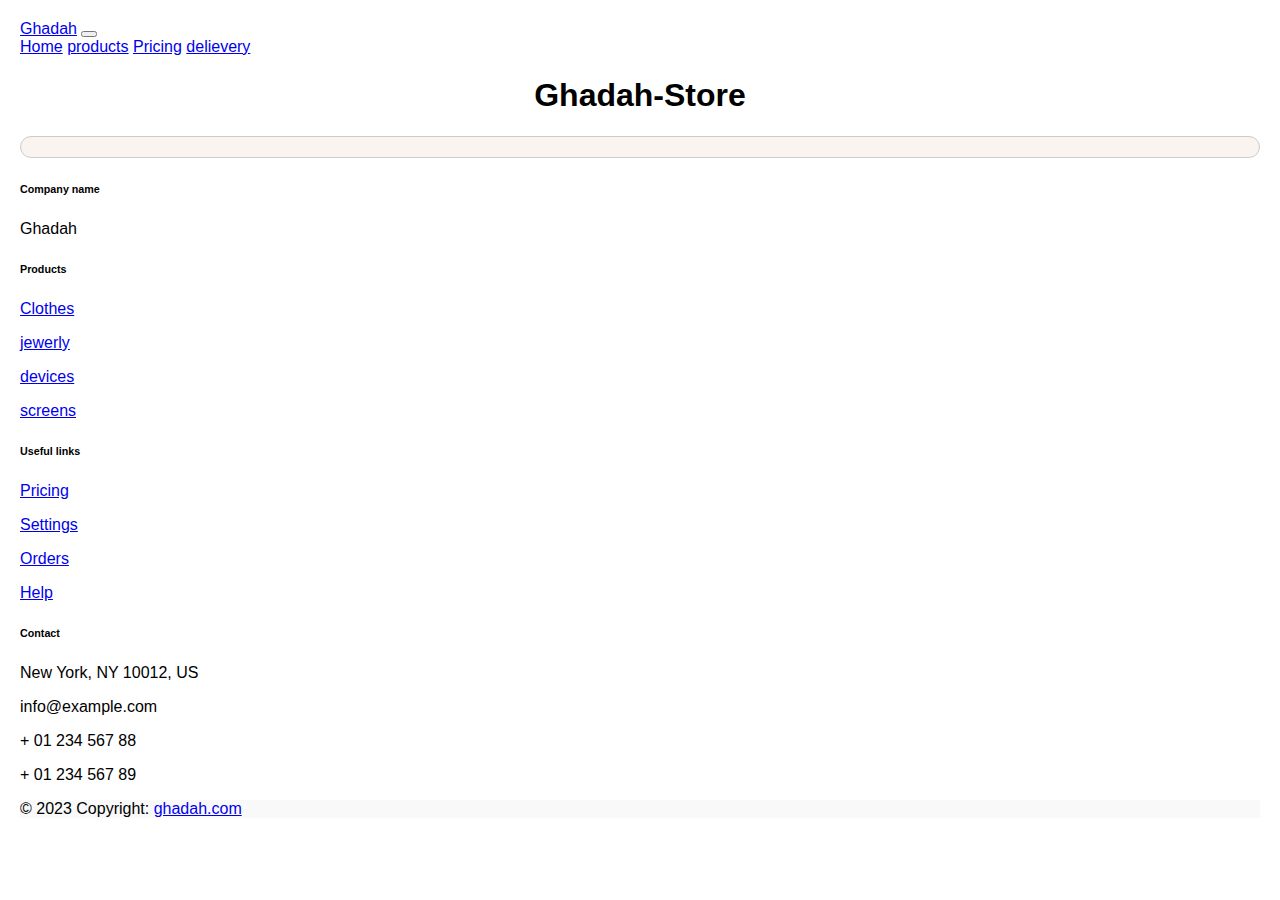
<file: index3.html>
<!DOCTYPE html>
<html lang="en">
<head>
    <meta charset="UTF-8">
    <meta name="viewport" content="width=device-width, initial-scale=1.0">
    <title>Document</title>
    <link rel="stylesheet" href="style1.css">
    <link href="https://cdn.jsdelivr.net/npm/bootstrap@5.3.2/dist/css/bootstrap.min.css" rel="stylesheet" integrity="sha384-T3c6CoIi6uLrA9TneNEoa7RxnatzjcDSCmG1MXxSR1GAsXEV/Dwwykc2MPK8M2HN" crossorigin="anonymous">
</head>
<body>
    <nav class="navbar navbar-expand-lg bg-body-tertiary">
        <div class="container-fluid g-5">
          <a class="navbar-brand" href="#">Ghadah</a>
          <button class="navbar-toggler" type="button" data-bs-toggle="collapse" data-bs-target="#navbarNavAltMarkup" aria-controls="navbarNavAltMarkup" aria-expanded="false" aria-label="Toggle navigation">
            <span class="navbar-toggler-icon"></span>
          </button>
          <div class="collapse navbar-collapse " id="navbarNavAltMarkup">
            <div class="navbar-nav">
              <a class="nav-link active" aria-current="page" href="#">Home</a>
              <a class="nav-link" href="#">products</a>
              <a class="nav-link" href="#">Pricing</a>
              <a class="nav-link" href="#">delievery</a>
            </div>
          </div>
        </div>
      </nav>
      <script src="https://cdn.jsdelivr.net/npm/bootstrap@5.3.2/dist/js/bootstrap.bundle.min.js" integrity="sha384-C6RzsynM9kWDrMNeT87bh95OGNyZPhcTNXj1NW7RuBCsyN/o0jlpcV8Qyq46cDfL" crossorigin="anonymous"></script>
    <h1>Ghadah-Store</h1>
  
  
        <div id="product-list"></div>
    <div class="product"></div>

 <!-- Footer -->
<footer class="text-center text-lg-start bg-white text-muted">
    <!-- Section: Social media -->
    <section class="d-flex justify-content-center justify-content-lg-between p-4 border-bottom">
      <!-- Left -->
      <div class="me-5 d-none d-lg-block">
   
      </div>
      <!-- Left -->
  
      <!-- Right -->
      <div>
        <a href="" class="me-4 link-secondary">
          <i class="fab fa-facebook-f"></i>
        </a>
        <a href="" class="me-4 link-secondary">
          <i class="fab fa-twitter"></i>
        </a>
        <a href="" class="me-4 link-secondary">
          <i class="fab fa-google"></i>
        </a>
        <a href="" class="me-4 link-secondary">
          <i class="fab fa-instagram"></i>
        </a>
        <a href="" class="me-4 link-secondary">
          <i class="fab fa-linkedin"></i>
        </a>
        <a href="" class="me-4 link-secondary">
          <i class="fab fa-github"></i>
        </a>
      </div>
      <!-- Right -->
    </section>
    <!-- Section: Social media -->
  
    <!-- Section: Links  -->
    <section class="">
      <div class="container text-center text-md-start mt-5">
        <!-- Grid row -->
        <div class="row mt-3">
          <!-- Grid column -->
          <div class="col-md-3 col-lg-4 col-xl-3 mx-auto mb-4">
            <!-- Content -->
            <h6 class="text-uppercase fw-bold mb-4">
              <i class="fas fa-gem me-3 text-secondary"></i>Company name
            </h6>
            <p>
          Ghadah
            </p>
          </div>
          <!-- Grid column -->
  
          <!-- Grid column -->
          <div class="col-md-2 col-lg-2 col-xl-2 mx-auto mb-4">
            <!-- Links -->
            <h6 class="text-uppercase fw-bold mb-4">
              Products
            </h6>
            <p>
              <a href="#!" class="text-reset">Clothes</a>
            </p>
            <p>
              <a href="#!" class="text-reset">jewerly</a>
            </p>
            <p>
              <a href="#!" class="text-reset">devices</a>
            </p>
            <p>
              <a href="#!" class="text-reset">screens</a>
            </p>
          </div>
          <!-- Grid column -->
  
          <!-- Grid column -->
          <div class="col-md-3 col-lg-2 col-xl-2 mx-auto mb-4">
            <!-- Links -->
            <h6 class="text-uppercase fw-bold mb-4">
              Useful links
            </h6>
            <p>
              <a href="#!" class="text-reset">Pricing</a>
            </p>
            <p>
              <a href="#!" class="text-reset">Settings</a>
            </p>
            <p>
              <a href="#!" class="text-reset">Orders</a>
            </p>
            <p>
              <a href="#!" class="text-reset">Help</a>
            </p>
          </div>
          <!-- Grid column -->
  
          <!-- Grid column -->
          <div class="col-md-4 col-lg-3 col-xl-3 mx-auto mb-md-0 mb-4">
            <!-- Links -->
            <h6 class="text-uppercase fw-bold mb-4">Contact</h6>
            <p><i class="fas fa-home me-3 text-secondary"></i> New York, NY 10012, US</p>
            <p>
              <i class="fas fa-envelope me-3 text-secondary"></i>
              info@example.com
            </p>
            <p><i class="fas fa-phone me-3 text-secondary"></i> + 01 234 567 88</p>
            <p><i class="fas fa-print me-3 text-secondary"></i> + 01 234 567 89</p>
          </div>
          <!-- Grid column -->
        </div>
        <!-- Grid row -->
      </div>
    </section>
    <!-- Section: Links  -->
  
    <!-- Copyright -->
    <div class="text-center p-4" style="background-color: rgba(0, 0, 0, 0.025);">
      © 2023 Copyright:
      <a class="text-reset fw-bold" href="https://mdbootstrap.com/">ghadah.com</a>
    </div>
    <!-- Copyright -->
  </footer>
  <!-- Footer -->

    <script src="main.js"></script>
</body>
</html>
</file>
<file: style1.css>
body {
    font-family: Arial, sans-serif;
    margin: 0;
    padding: 20px;
   
   
  }

  h1 {
    text-align: center;
  }



  .product {
    display: flex;
  
    align-items: center;
    border: 1px solid #ccc;
    border-radius: 20px;
    padding: 10px;
    margin-bottom: 10px;
    background-color:  #ecd5ca49;
    /* display: grid;
    grid-template-columns: auto a; */


  }

  .product img {
    width: 100px;
    margin-right: 10px;
  }

  .product .info {
    flex-grow: 1;
  }

  .product .name {
    font-weight: bold;
  }

  .product .price {
    color: #888;
  }


  .footer1 {
    text-align: center;
    padding: 3px;
    background-color: rgb(190, 179, 176);
    color: white;
  }
  .a1 {

    text-decoration: none;
  }

  @media only screen and (min-width: 600px) {
   
  }
</file>
